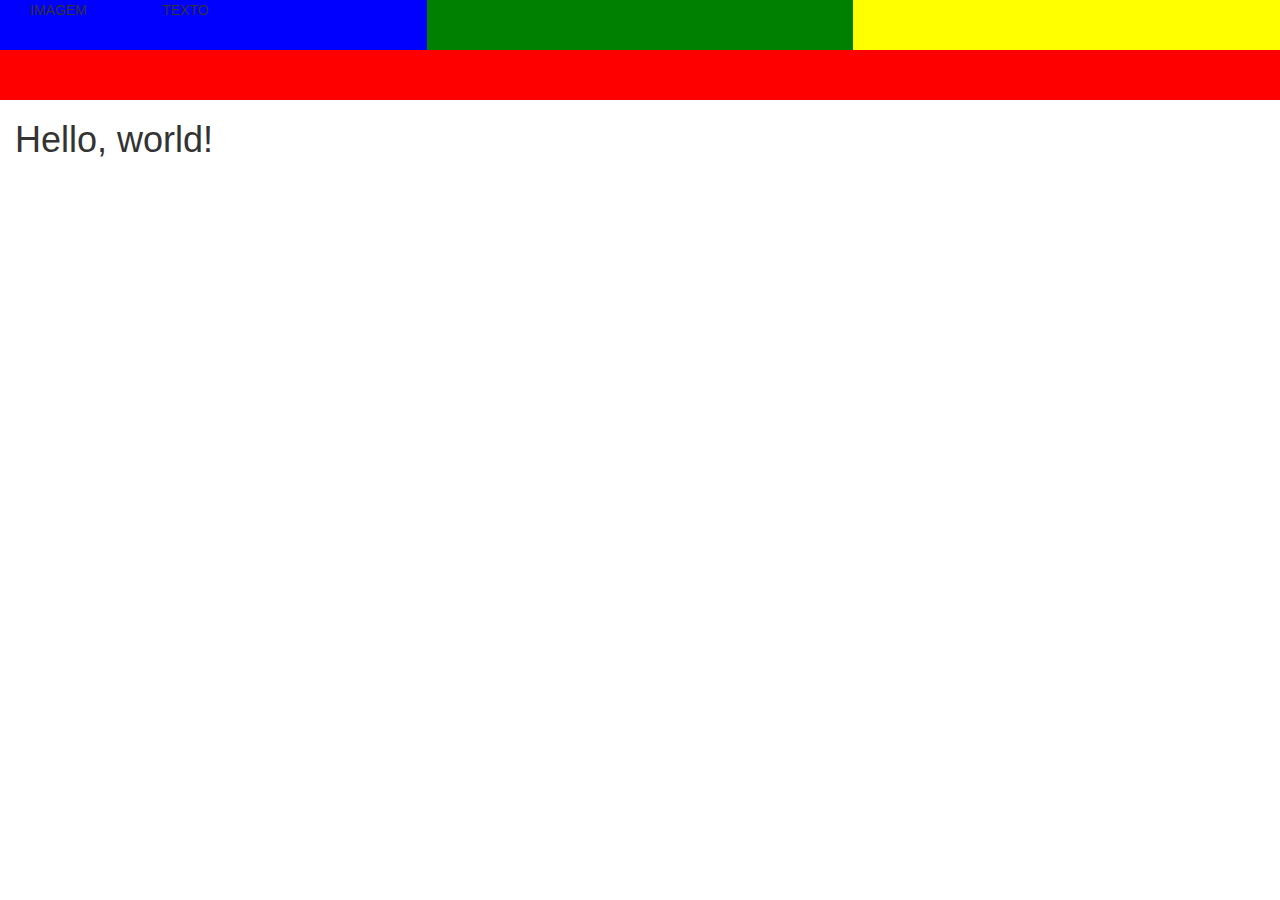
<file: grid_definicicoes.html>
<!DOCTYPE html>
<html lang="pt-BR">
  <head>
    <meta charset="utf-8">
    <meta http-equiv="X-UA-Compatible" content="IE=edge">
    <meta name="viewport" content="width=device-width, initial-scale=1">
    <!-- The above 3 meta tags *must* come first in the head; any other head content must come *after* these tags -->
    <title>Bootstrap 101 Template</title>

    <!-- Bootstrap -->
    <link href="css/bootstrap.min.css" rel="stylesheet">

    <!-- HTML5 shim and Respond.js for IE8 support of HTML5 elements and media queries -->
    <!-- WARNING: Respond.js doesn't work if you view the page via file:// -->
    <!--[if lt IE 9]>
      <script src="https://oss.maxcdn.com/html5shiv/3.7.3/html5shiv.min.js"></script>
      <script src="https://oss.maxcdn.com/respond/1.4.2/respond.min.js"></script>
    <![endif]-->
  </head>
  <body>
      <div class="container-fluid">
          <div class="row">
            <!--  Distribuição de conteúdos.
              xs - 12 Colunas - > Smarphones.
              sm - 12 Colunas - > Tablet
              md - 12 Colunas - > Desktop
              lg - 12 Colunas - > Desktop - TV. HD.
            -->

            <div class="col-md-4" style="height: 50px; background-color: blue">
              <div class="col-sm-4">
                  IMAGEM
              </div>
              <div class="col-sm-6">
                  TEXTO
              </div>
            </div>
            <div class="col-md-4" style="height: 50px; background-color: green">
            </div>
            <div class="col-md-4" style="height: 50px; background-color: yellow">
            </div>
        </div>

        <div class="row">
            <div class="col-md-4" style="height: 50px; background-color: red">
            </div>
            <div class="col-md-4" style="height: 50px; background-color: red">
            </div>
            <div class="col-md-4" style="height: 50px; background-color: red">
            </div>
        </div>

    <h1>Hello, world!</h1>

    <!-- jQuery (necessary for Bootstrap's JavaScript plugins) -->
    <script src="https://ajax.googleapis.com/ajax/libs/jquery/1.12.4/jquery.min.js"></script>
    <!-- Include all compiled plugins (below), or include individual files as needed -->
    <script src="js/bootstrap.min.js"></script>
  </body>
</html>
</file>
